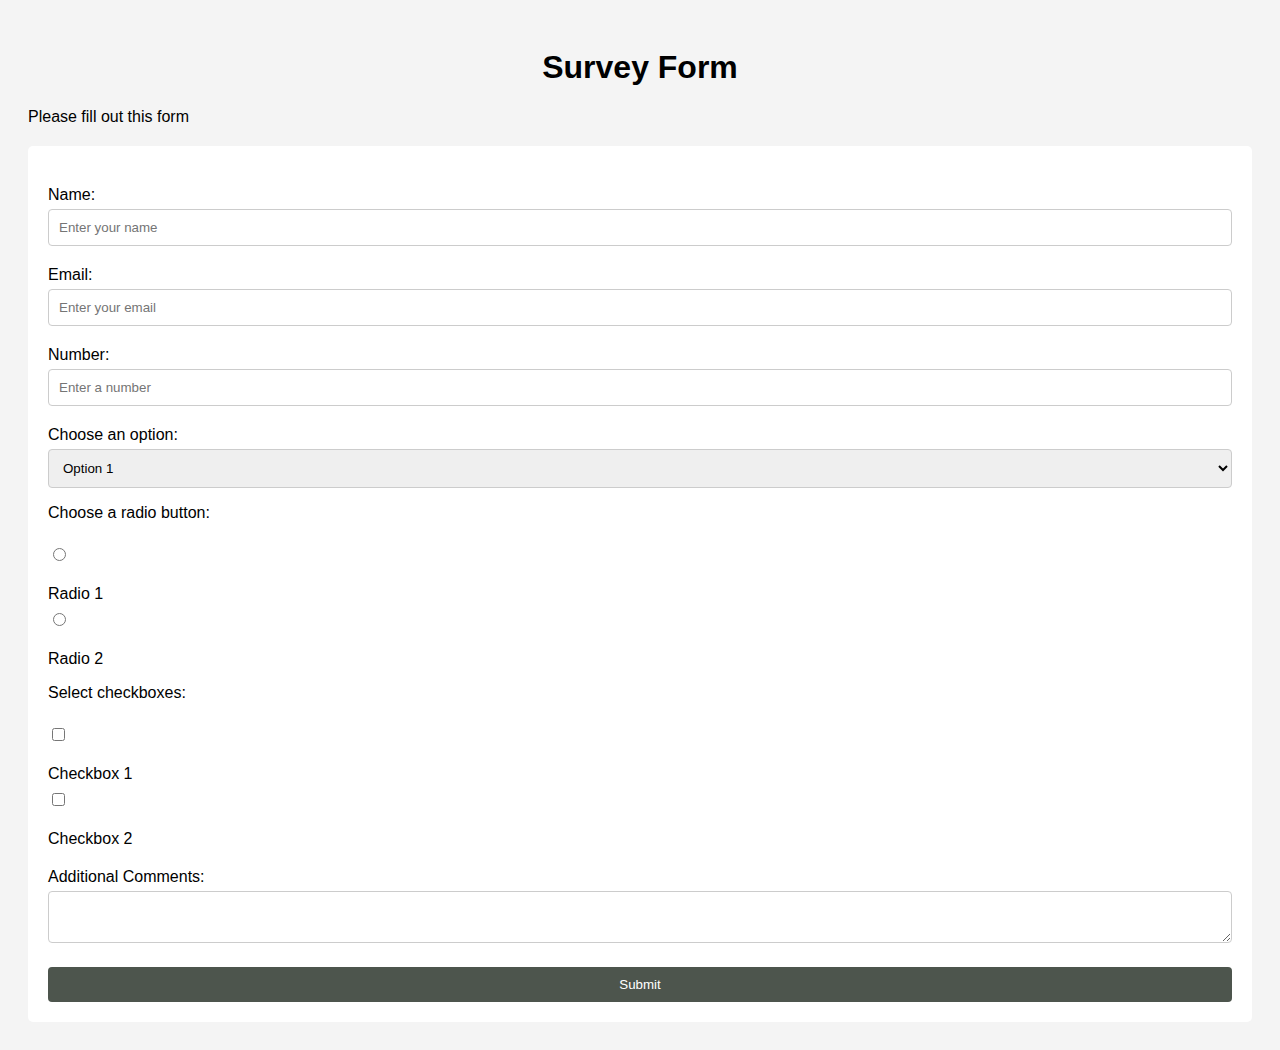
<file: Survey Form/index.html>
<!DOCTYPE html>
<html>
<head>
    <title>Survey Form</title>
    <link rel="stylesheet" type="text/css" href="styles.css">
</head>
<body>
    <h1 id="title">Survey Form</h1>
    <p id="description">Please fill out this form</p>
    <form id="survey-form">
        <label id="name-label" for="name">Name:</label>
        <input type="text" id="name" placeholder="Enter your name" required>

        <label id="email-label" for="email">Email:</label>
        <input type="email" id="email" placeholder="Enter your email" required>

        <label id="number-label" for="number">Number:</label>
        <input type="number" id="number" min="1" max="100" placeholder="Enter a number" required>

        <label for="dropdown">Choose an option:</label>
        <select id="dropdown">
            <option value="option1">Option 1</option>
            <option value="option2">Option 2</option>
        </select>

        <p>Choose a radio button:</p>
        <input type="radio" id="radio1" name="radio-group" value="radio1">
        <label for="radio1">Radio 1</label>
        <input type="radio" id="radio2" name="radio-group" value="radio2">
        <label for="radio2">Radio 2</label>

        <p>Select checkboxes:</p>
        <input type="checkbox" id="checkbox1" name="checkbox-group" value="checkbox1">
        <label for="checkbox1">Checkbox 1</label>
        <input type="checkbox" id="checkbox2" name="checkbox-group" value="checkbox2">
        <label for="checkbox2">Checkbox 2</label>

        <label for="comments">Additional Comments:</label>
        <textarea id="comments"></textarea>

        <button id="submit">Submit</button>
    </form>
</body>
</html>
</file>
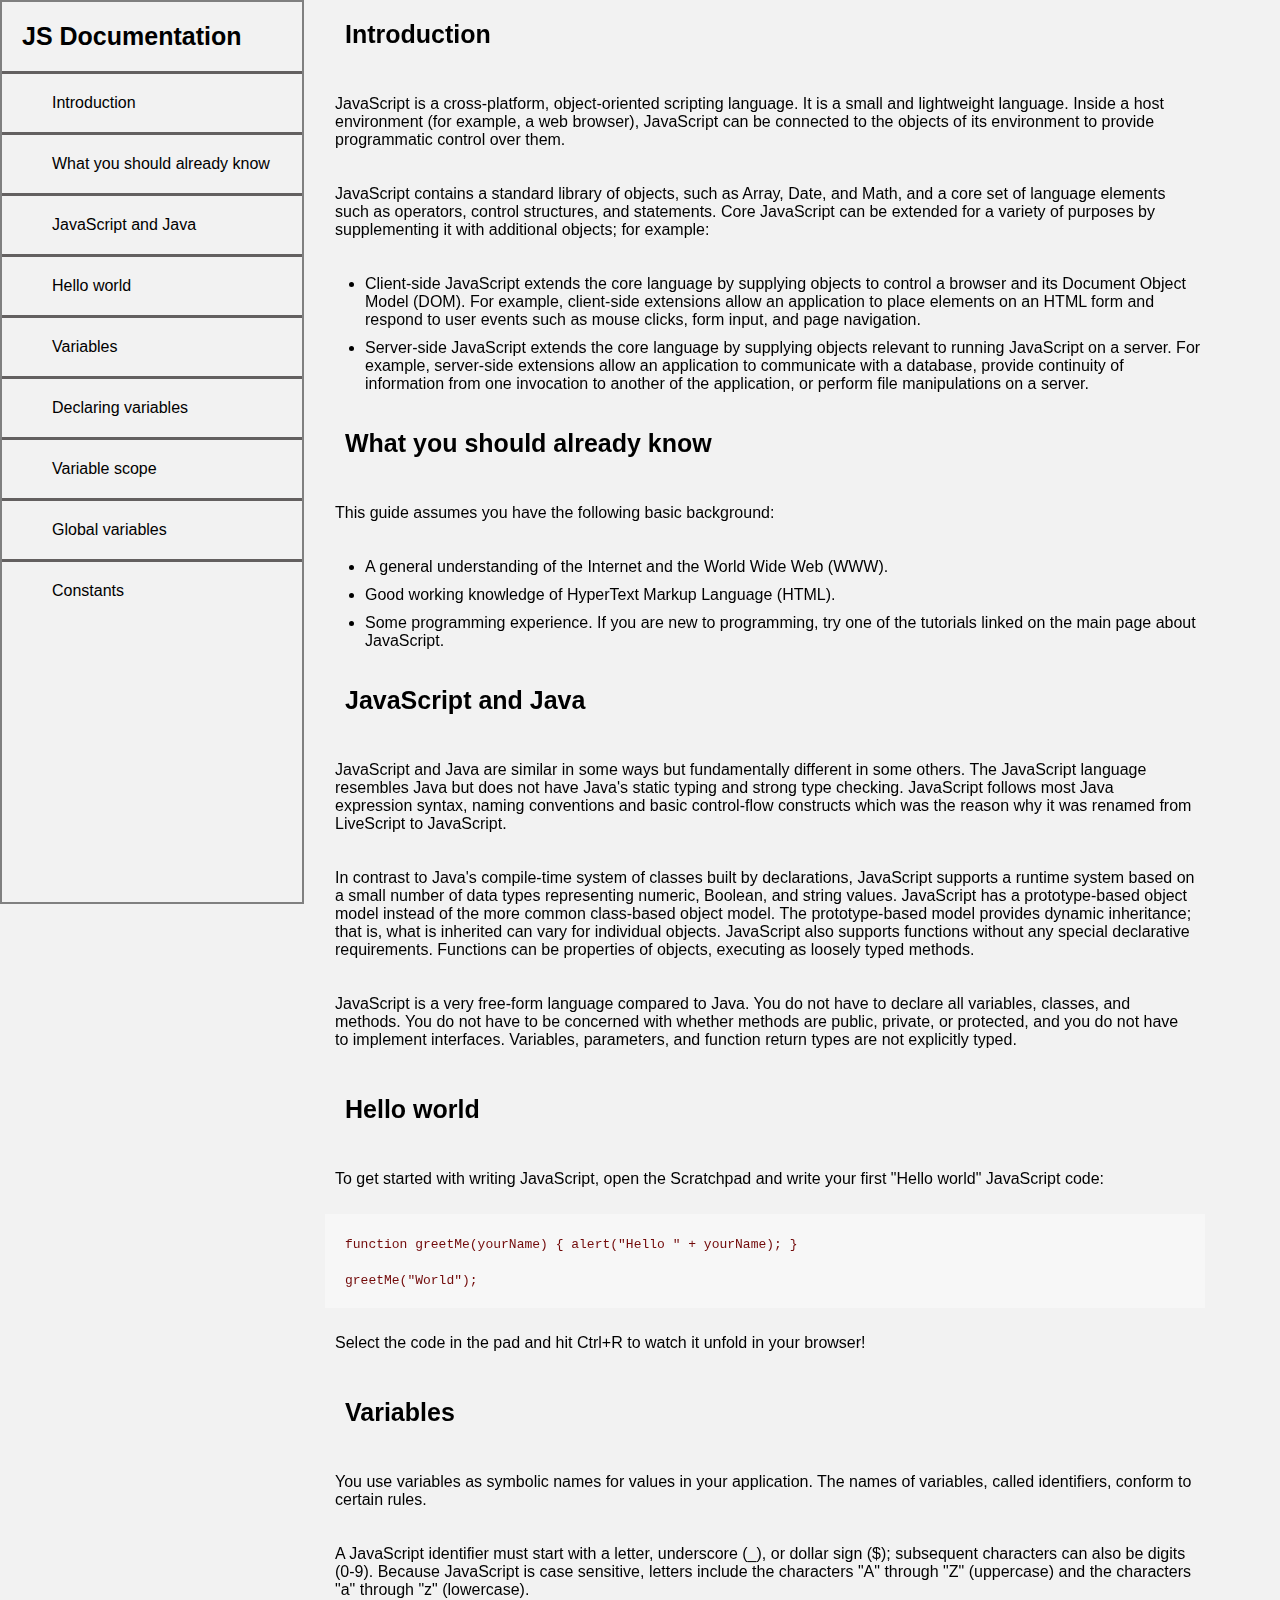
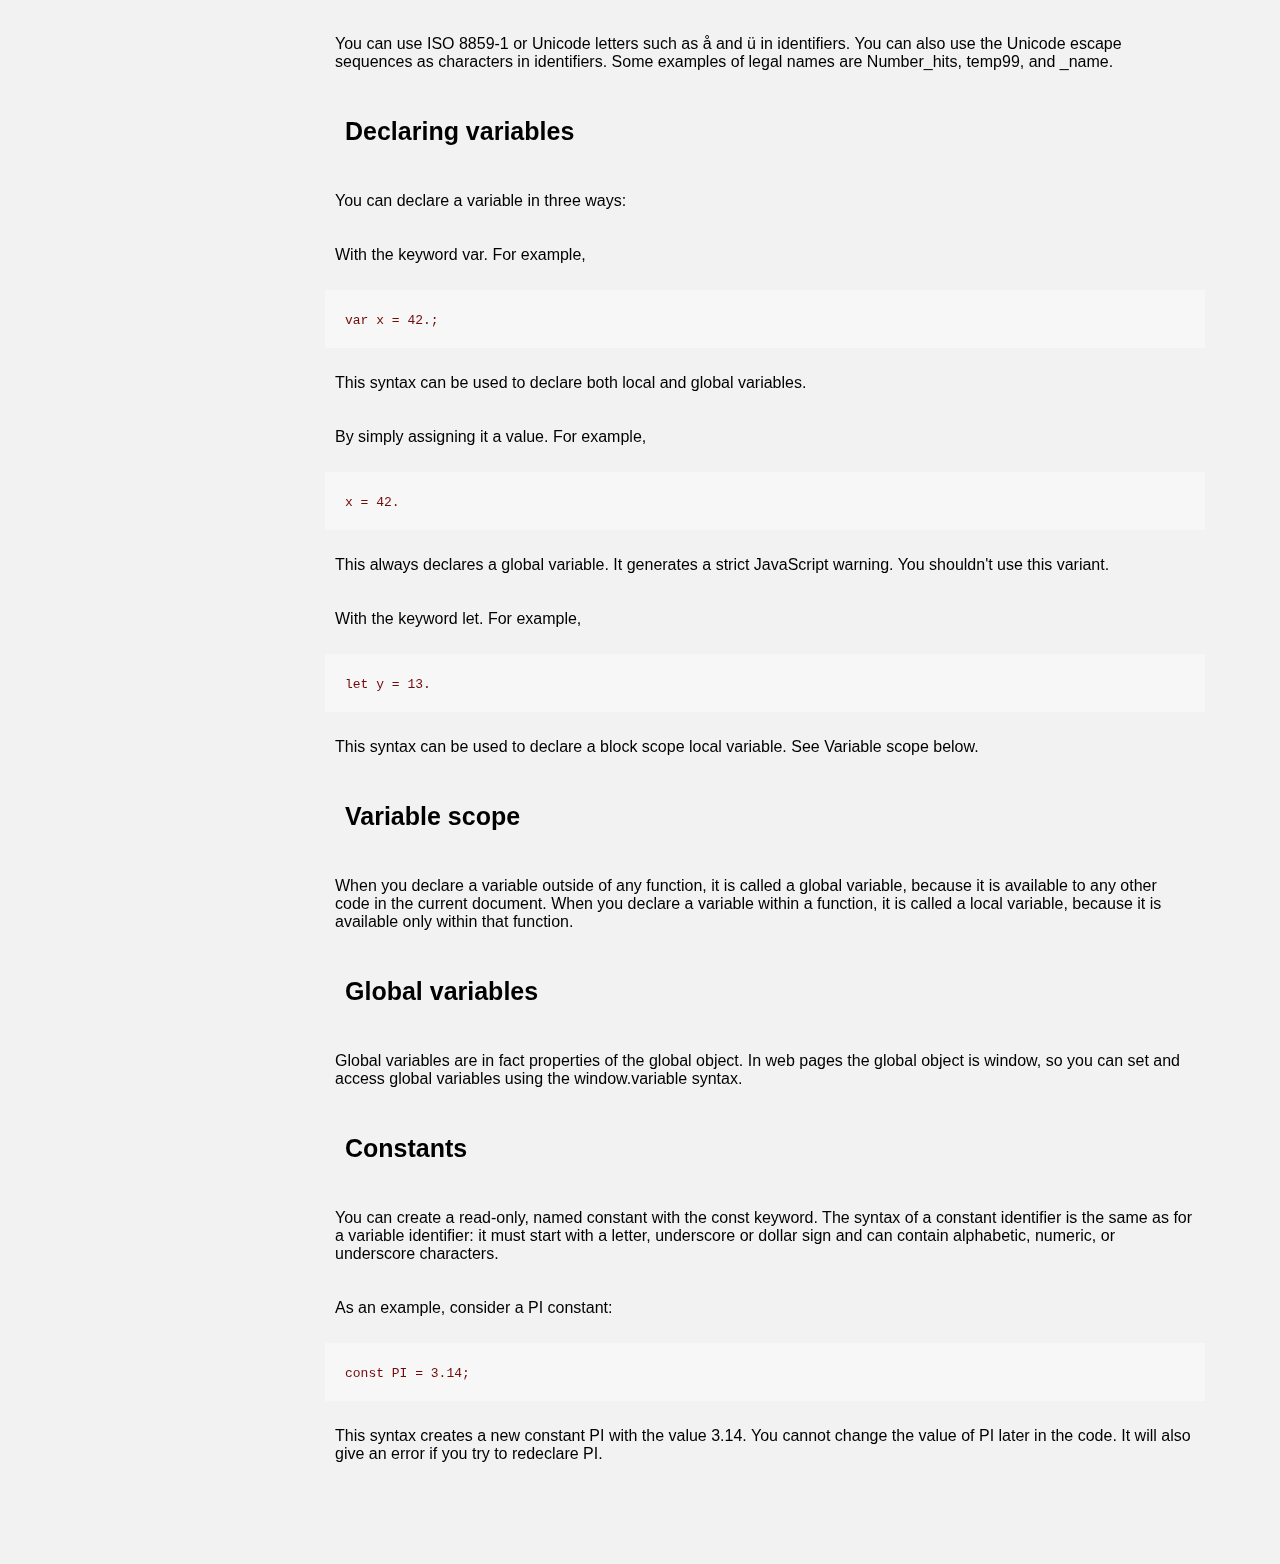
<file: Technical Documentation Page/index.html>
<!DOCTYPE html>
<html lang="en">
<head>
    <meta charset="UTF-8">
    <meta name="viewport" content="width=device-width, initial-scale=1.0">
    <title>Document</title>
    <link rel="stylesheet" href="styles.css">
</head>
<body>
    <div id="navigation">
    
        <nav id="navbar">
            <header>
                JS Documentation
            </header>
            <li><a href="#Introduction" class="nav-link">Introduction</a></li>
            <li><a href="#What_you_should_already_know" class="nav-link">What you should already know</a></li>
            <li><a href="#JavaScript_and_Java" class="nav-link">JavaScript and Java</a></li>
            <li><a href="#Hello_world" class="nav-link">Hello world</a></li>
            <li><a href="#Variables" class="nav-link">Variables</a></li>
            <li><a href="#Declaring_variables" class="nav-link">Declaring variables</a></li>
            <li><a href="#Variable_scope" class="nav-link">Variable scope</a></li>
            <li><a href="#Global_variables" class="nav-link">Global variables</a></li>
            <li><a href="#Constants" class="nav-link">Constants</a></li>

        </nav>
    </div>
  
    <main id="main-doc"> 
        <section class="main-section" id="Introduction">
            <header>Introduction</header>
            <p>JavaScript is a cross-platform, object-oriented scripting language. It is a small and lightweight language. Inside a host environment (for example, a web browser), JavaScript can be connected to the objects of its environment to provide programmatic control over them.</p>

                <p>JavaScript contains a standard library of objects, such as Array, Date, and Math, and a core set of language elements such as operators, control structures, and statements. Core JavaScript can be extended for a variety of purposes by supplementing it with additional objects; for example:</p>
            <ul>
                <li>Client-side JavaScript extends the core language by supplying objects to control a browser and its Document Object Model (DOM). For example, client-side extensions allow an application to place elements on an HTML form and respond to user events such as mouse clicks, form input, and page navigation.</li>
                <li>Server-side JavaScript extends the core language by supplying objects relevant to running JavaScript on a server. For example, server-side extensions allow an application to communicate with a database, provide continuity of information from one invocation to another of the application, or perform file manipulations on a server.</li>
        </section>
<section class="main-section" id="What_you_should_already_know">
            <header>What you should already know</header>
            <p>This guide assumes you have the following basic background:

            </p>
            <ul>
                <li>A general understanding of the Internet and the World Wide Web (WWW).</li>
                <li>Good working knowledge of HyperText Markup Language (HTML).</li>
                <li>Some programming experience. If you are new to programming, try one of the tutorials linked on the main page about JavaScript.</li>
            </ul>
        </section>
        <section class="main-section" id="JavaScript_and_Java">
            <header>JavaScript and Java</header>
            <p> JavaScript and Java are similar in some ways but fundamentally different in some others. The JavaScript language resembles Java but does not have Java's static typing and strong type checking. JavaScript follows most Java expression syntax, naming conventions and basic control-flow constructs which was the reason why it was renamed from LiveScript to JavaScript.</p>

                <p>In contrast to Java's compile-time system of classes built by declarations, JavaScript supports a runtime system based on a small number of data types representing numeric, Boolean, and string values. JavaScript has a prototype-based object model instead of the more common class-based object model. The prototype-based model provides dynamic inheritance; that is, what is inherited can vary for individual objects. JavaScript also supports functions without any special declarative requirements. Functions can be properties of objects, executing as loosely typed methods.</p>
                
               <p> JavaScript is a very free-form language compared to Java. You do not have to declare all variables, classes, and methods. You do not have to be concerned with whether methods are public, private, or protected, and you do not have to implement interfaces. Variables, parameters, and function return types are not explicitly typed.</p>
        </section>
        <section class="main-section" id="Hello_world">
            <header>Hello world</header>
            <p>To get started with writing JavaScript, open the Scratchpad and write your first "Hello world" JavaScript code:
            </p>
            <div class="code-container">
                <code>function greetMe(yourName) { alert("Hello " + yourName); }
                    <br> <br>greetMe("World");</code>
                    </div>  
                <p>Select the code in the pad and hit Ctrl+R to watch it unfold in your browser!
                </p>
        </section>
        <section class="main-section" id="Variables">
            <header>Variables</header>
            <p>You use variables as symbolic names for values in your application. The names of variables, called identifiers, conform to certain rules.</p>
            <p>A JavaScript identifier must start with a letter, underscore (_), or dollar sign ($); subsequent characters can also be digits (0-9). Because JavaScript is case sensitive, letters include the characters "A" through "Z" (uppercase) and the characters "a" through "z" (lowercase).</p>
            <p>You can use ISO 8859-1 or Unicode letters such as å and ü in identifiers. You can also use the Unicode escape sequences as characters in identifiers. Some examples of legal names are Number_hits, temp99, and _name.</p>
        </section>
        <section class="main-section" id="Declaring_variables">
            <header>Declaring variables</header>
            <p>You can declare a variable in three ways:</p>
            <p>With the keyword var. For example,</p>
            <div class="code-container">
                <code>var x = 42.;</code>
            </div>
            <p>This syntax can be used to declare both local and global variables.</p>
            <p>By simply assigning it a value. For example,</p>
            <div class="code-container">
                <code>x = 42.</code>
            </div>
            <p>This always declares a global variable. It generates a strict JavaScript warning. You shouldn't use this variant.</p>
            <p>With the keyword let. For example,</p>
            <div class="code-container">
                <code>let y = 13.</code>
            </div>
            <p>This syntax can be used to declare a block scope local variable. See Variable scope below.</p>
        </section>
        <section class="main-section" id="Variable_scope">
            <header>Variable scope</header>
            <p>When you declare a variable outside of any function, it is called a global variable, because it is available to any other code in the current document. When you declare a variable within a function, it is called a local variable, because it is available only within that function.</p>
        </section>
        <section class="main-section" id="Global_variables">
            <header>Global variables</header>
            <p>Global variables are in fact properties of the global object. In web pages the global object is window, so you can set and access global variables using the window.variable syntax.</p>
        </section>
        <section class="main-section" id="Constants">
            <header>Constants</header>
            <p>You can create a read-only, named constant with the const keyword. The syntax of a constant identifier is the same as for a variable identifier: it must start with a letter, underscore or dollar sign and can contain alphabetic, numeric, or underscore characters.</p>
            <p>As an example, consider a PI constant:</p>
            <div class="code-container">
                <code>const PI = 3.14;</code>
            </div>
            <p>This syntax creates a new constant PI with the value 3.14. You cannot change the value of PI later in the code. It will also give an error if you try to redeclare PI.</p>

    </main>
</body>
</html>
</file>
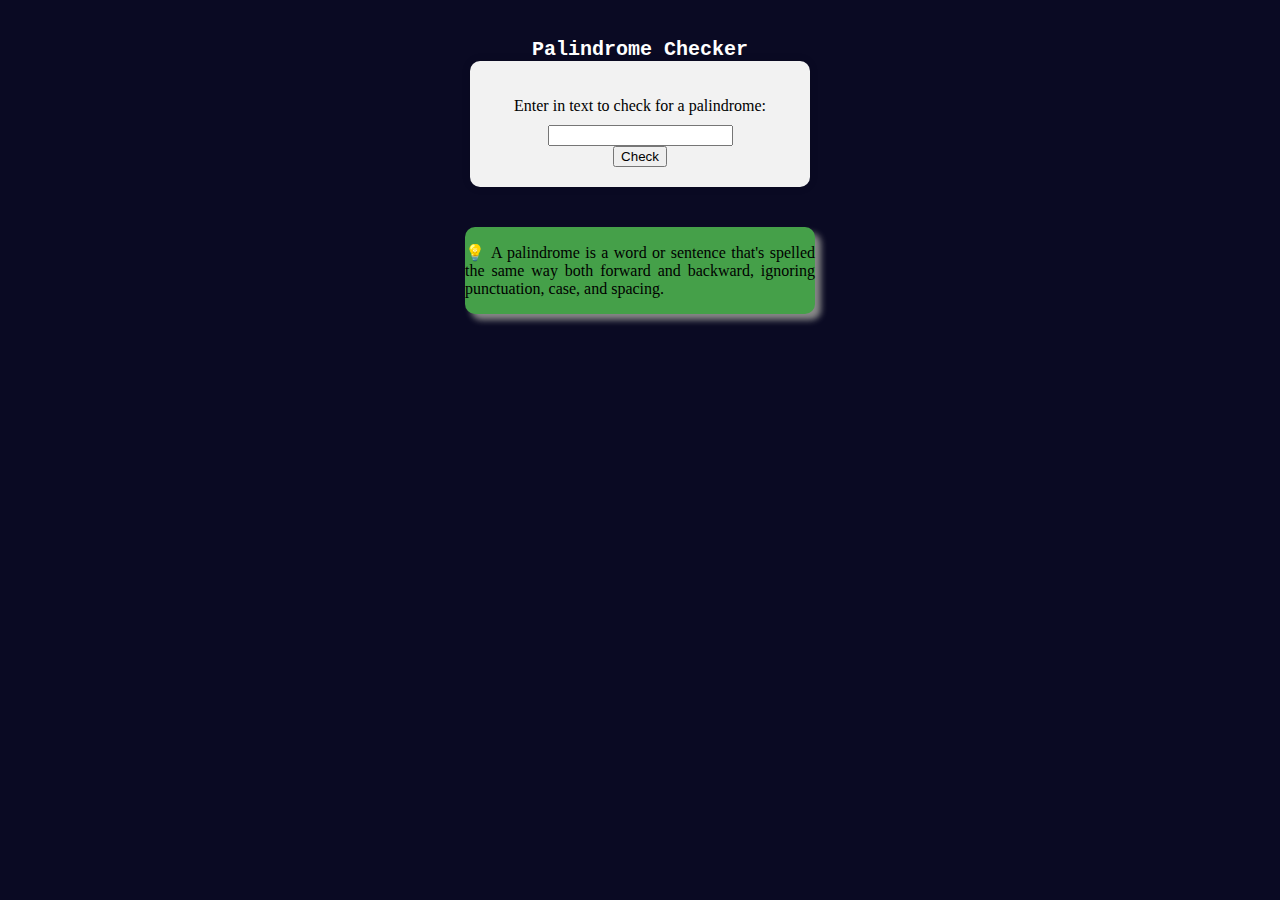
<file: JavaScript Algorithms and Data Structures/Palindrome Checker/index.html>
<!DOCTYPE html>
<html lang="en">
<head>
  <meta charset="UTF-8">
  <meta name="viewport" content="width=device-width, initial-scale=1.0">
  <title>Document</title>
  <link rel="stylesheet" href="styles.css">
</head>
<body>
  <div id="container">
    <div id="text">
      <lable>Palindrome Checker </lable>
    </div>
    <div class="inside">
      <p>Enter in text to check for a palindrome:
      </p>
      <input type="text" id="text-input">
      <button type="submit" id="check-btn">Check</button>
    </div>
   
    <div id="result"></div>
    <div class="description"><p>💡 A palindrome is a word or sentence that's spelled the same way both forward and backward, ignoring punctuation, case, and spacing.</p></div>

  </div>
  <script src="script.js"></script>
</body>
</html>
</file>
<file: Survey Form/styles.css>
body {
    font-family: Arial, sans-serif;
    padding: 20px;
    background-color: #f4f4f4;
}

#title {
    text-align: center;
}

#description {
    margin-bottom: 20px;
}

form {
    background-color: #fff;
    padding: 20px;
    border-radius: 5px;
}

label {
    display: block;
    margin-top: 20px;
}

input[type="text"], input[type="email"], input[type="number"], select, textarea {
    width: 100%;
    padding: 10px;
    margin-top: 5px;
    border: 1px solid #ccc;
    border-radius: 4px;
    box-sizing: border-box;
}

input[type="radio"], input[type="checkbox"] {
    margin-top: 10px;
}

button {
    display: block;
    width: 100%;
    padding: 10px;
    margin-top: 20px;
    background-color: #4d554d;
    color: white;
    border: none;
    border-radius: 4px;
    cursor: pointer;
}

button:hover {
    background-color: #777c78;
}

@media (max-width: 600px) {
    body {
        font-size: 18px;
    }
}
</file>
<file: Technical Documentation Page/styles.css>
body{
    background-color: #f2f2f2;
    font-family: 'Segoe UI', Tahoma, Geneva, Verdana, sans-serif;
}
.code-container{
    background-color: #F7F7F7;
    color: #720a0a;
    padding: 20px;

}
#navigation {
    position: fixed;
    left: 0;
    top: 0;
    width: 300px;
    border: grey solid 2px;
    height: 100vh;
    background-color: #f2f2f2;
    list-style: none;
}

 header{
    font-size: 25px;
    font-family: 'Segoe UI', Tahoma, Geneva, Verdana, sans-serif;
    padding: 20px;
    width: 100%;
    font-weight: bold;
}

#navbar li{
    border-top: 3px solid #636060;
    padding: 20px; 
    font-family:Arial, Helvetica, sans-serif ;
    }
#navbar li a {
    text-decoration: none; 
    margin-left: 30px;
    color: inherit;
}
.nav-link:visited{
    color:inherit
    
}
#main-doc {
    left: 250px;
    padding: 75px;
    padding-top: 0;
    position: absolute;
    top: 0;

}
p{
    padding: 10px;
}
li{
    padding-top: 10px;
}
@media (max-width: 600px) {
    #navigation {
        width: 100%;
        position: relative;
    }
    #main-doc {
        position: relative;
        padding: 20px;
    }
    header{
        padding: 10px;
    }
    #navbar li{
        padding: 10px;
    }
    #navbar li a {
        margin-left: 10px;
    }
    .code-container{
        padding: 10px;
    }
}
</file>
<file: JavaScript Algorithms and Data Structures/Palindrome Checker/styles.css>
body{
    background-color: #0A0A23;
}
#container{
    display: flex;
    flex-direction: column;
    align-items: center;
}
#input-text{
    margin-top: 10px;
    width: 100px;
}
#text{
    margin-top: 30px;
    color: white;
    font-size: 20px;
    font-weight: bold;
    font-family: 'Courier New', Courier, monospace;
}

.description{
    margin-top: 20px;
    width: 350px;
    white-space: pre-line;
    text-align: justify;
    background-color: #45a049;
    border-radius: 10px;
    box-shadow: 6px 6px 6px #888888;
}
#result{
    margin-top: 20px;
    color: white;
    font-size: 20px;
    font-weight: bold;
    font-family: 'Courier New', Courier, monospace;
}
.inside{
    display: flex;
    flex-direction: column;
    justify-content: center;
    align-items: center;
    background-color: #f2f2f2;
    width: 300px;
    padding: 20px;
    border-radius: 10px;
    box-shadow: 0px 0px 10px rgba(0,0,0,0.1);
}

.inside p {
    font-size: 16px;
    margin-bottom: 10px;
}

.inside #input-text {
    margin-bottom: 10px;
}

.inside #submit {
    background-color: #4CAF50;
    color: white;
    border: none;
    border-radius: 5px;
    padding: 10px 20px;
    cursor: pointer;
    font-size: 16px;
}

.inside #submit:hover {
    background-color: #45a049;
}
</file>
